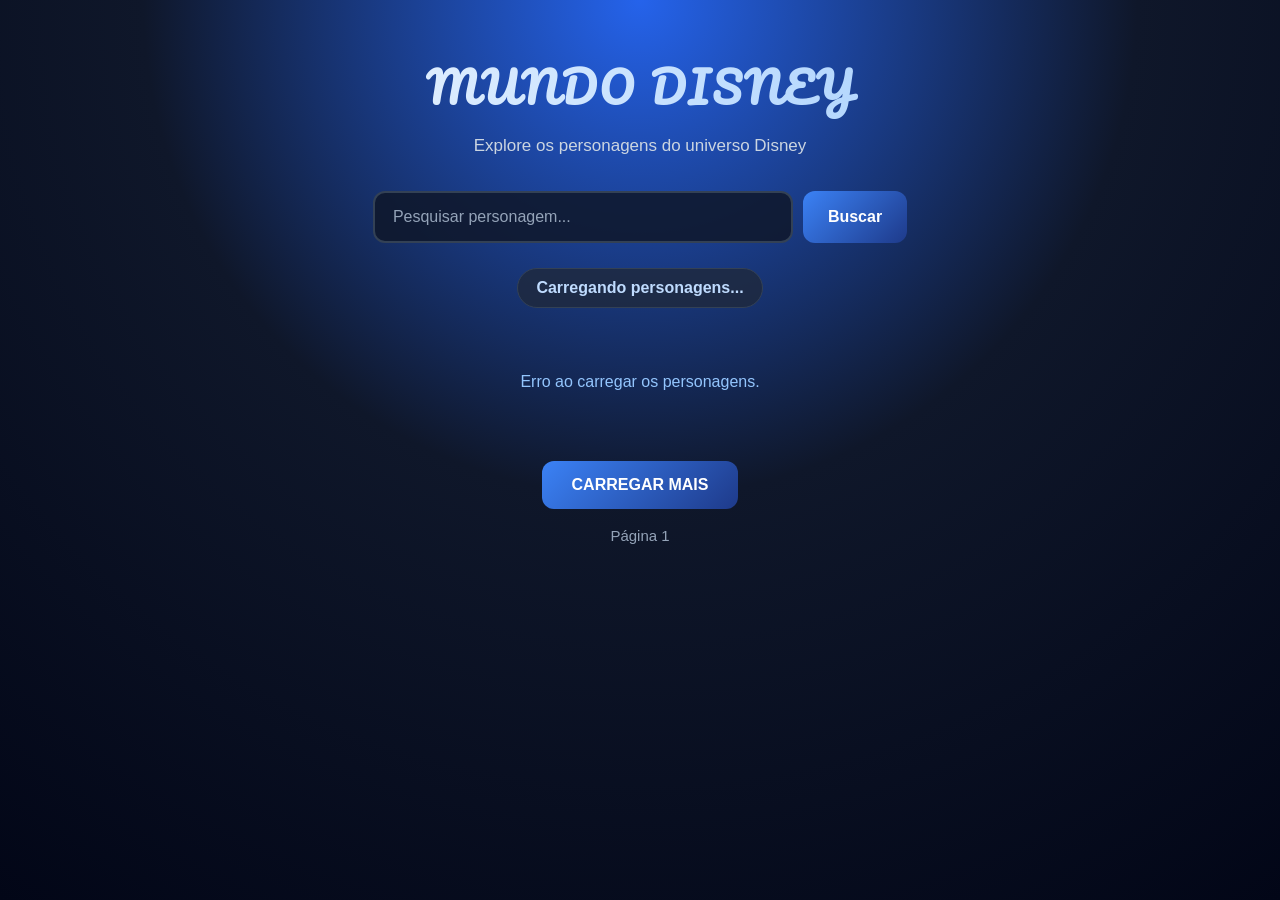
<file: index.html>
<!DOCTYPE html>
<html lang="pt-BR">

<head>


    <meta charset="UTF-8">


    <meta name="viewport" content="width=device-width, initial-scale=1.0">


    <title>Mundo Disney</title>


    <link rel="stylesheet" href="css/style.css">

    <link rel="manifest" href="manifest.json">

    <link rel="icon" type="image/png" href="icons/launchericon-192x192.png">

    <link rel="preconnect" href="https://fonts.googleapis.com">
    <link rel="preconnect" href="https://fonts.gstatic.com" crossorigin>
    <link href="https://fonts.googleapis.com/css2?family=Pacifico&display=swap" rel="stylesheet">

</head>

<body>


    <main class="container">


        <h1>MUNDO DISNEY</h1>


        <p class="subtitulo">
            Explore os personagens do universo Disney
        </p>


        <div class="area-busca">


            <input type="text" id="campoBusca" placeholder="Pesquisar personagem...">


            <button id="botaoBuscar">
                Buscar
            </button>

        </div>


        <p id="quantidade">
            Carregando personagens...
        </p>


        <section id="personagens" class="personagens">
        </section>


        <p id="carregando"></p>


        <button id="botaoCarregar">
            CARREGAR MAIS
        </button>


        <p id="paginaAtual">
            Página 1
        </p>

    </main>


    <script src="js/script.js"></script>

</body>

</html>
</file>
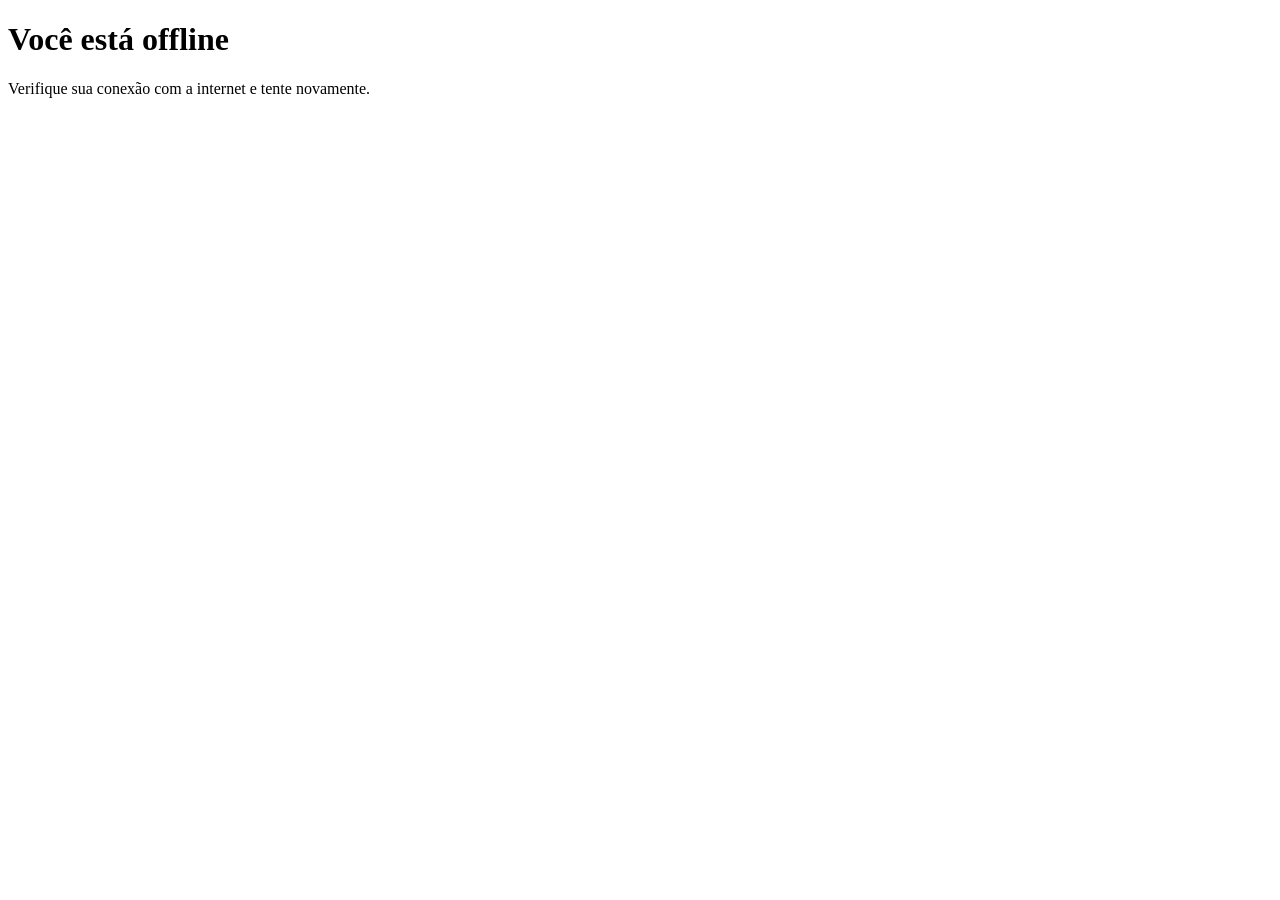
<file: offline.html>
<!DOCTYPE html>
<html lang="pt-BR">
<head>
        <meta charset="UTF-8">
        <meta name="viewport" content="width=device-width, initial-scale=1.0">
        <title>Você está offline</title>
</head>
<body>
        <h1>Você está offline</h1>
        <p>Verifique sua conexão com a internet e tente novamente.</p>
</body>
</html>
</file>
<file: css/style.css>
/* Remove as margens e espaçamentos padrão do navegador */
* {
    margin: 0;
    padding: 0;
    box-sizing: border-box;
}

/* Estiliza o corpo inteiro da página */
body {
    font-family: Arial, Helvetica, sans-serif;
    min-height: 100vh;

    /* Cria um fundo com degradê azul escuro */
    background:
        radial-gradient(
            circle at top,
            #2563eb 0%,
            #0f172a 45%,
            #020617 100%
        );

    color: white;
}

/* Define o tamanho e posicionamento da área principal */
.container {
    width: 92%;
    max-width: 1200px;
    margin: auto;
    padding: 50px 0;
    text-align: center;
}

/* Estiliza o título principal */
h1 {
    font-size: 42px;
    font-weight: 800;
    letter-spacing: 3px;
    margin-bottom: 12px;
    font-family: 'Pacifico', cursive;

    /* Cria um efeito de degradê no texto */
    background: linear-gradient(
        90deg,
        #ffffff,
        #93c5fd
    );

    /* Faz o degradê aparecer dentro do texto */
    -webkit-background-clip: text;
    -webkit-text-fill-color: transparent;
}

/* Estiliza o subtítulo */
.subtitulo {
    color: #cbd5e1;
    font-size: 17px;
    margin-bottom: 35px;
}

/* Organiza o campo de busca e o botão */
.area-busca {
    display: flex;
    justify-content: center;
    gap: 10px;
    margin-bottom: 25px;
}

/* Estiliza o campo de pesquisa */
.area-busca input {
    width: 420px;
    padding: 15px 18px;

    border: 2px solid #334155;
    border-radius: 12px;

    background: rgba(15, 23, 42, 0.85);

    color: white;

    font-size: 16px;

    outline: none;

    transition: 0.3s;
}

/* Define a cor do texto de exemplo do input */
.area-busca input::placeholder {
    color: #94a3b8;
}

/* Altera o input quando ele recebe foco */
.area-busca input:focus {
    border-color: #3b82f6;

    box-shadow:
        0 0 20px
        rgba(59, 130, 246, 0.35);
}

/* Estiliza o botão de busca */
.area-busca button {
    padding: 15px 25px;

    border: none;
    border-radius: 12px;

    background:
        linear-gradient(
            135deg,
            #3b82f6,
            #1e3a8a
        );

    color: white;

    font-size: 16px;
    font-weight: bold;

    cursor: pointer;

    transition: 0.3s;
}

/* Efeito quando passa o mouse no botão */
.area-busca button:hover {
    transform: translateY(-2px);

    box-shadow:
        0 8px 20px
        rgba(59, 130, 246, 0.35);
}

/* Estiliza o contador de personagens */
#quantidade {
    display: inline-block;

    padding: 10px 18px;

    margin-bottom: 35px;

    border-radius: 30px;

    background: rgba(30, 41, 59, 0.8);

    border: 1px solid #334155;

    color: #bfdbfe;

    font-weight: bold;
}

/* Cria uma grade para os cards */
.personagens {
    display: grid;

    /* Cria 4 colunas */
    grid-template-columns:
        repeat(4, 1fr);

    gap: 25px;
}

/* Estiliza cada card */
.card {
    position: relative;

    overflow: hidden;

    background:
        rgba(30, 41, 59, 0.9);

    border: 1px solid #334155;

    border-radius: 18px;

    min-height: 300px;

    box-shadow:
        0 10px 30px
        rgba(0, 0, 0, 0.3);

    transition: 0.35s;
}

/* Efeito quando o mouse passa sobre o card */
.card:hover {
    transform: translateY(-8px);

    border-color: #3b82f6;

    box-shadow:
        0 15px 35px
        rgba(59, 130, 246, 0.25);
}

/* Área onde a imagem fica */
.imagem {
    width: 100%;
    height: 250px;

    overflow: hidden;

    background: #020617;
}

/* Estiliza a imagem do personagem */
.imagem img {
    width: 100%;
    height: 100%;

    object-fit: cover;

    transition: 0.4s;
}

/* Aumenta levemente a imagem ao passar o mouse */
.card:hover .imagem img {
    transform: scale(1.08);
}

/* Área onde fica o nome */
.nome {
    min-height: 60px;

    display: flex;

    align-items: center;

    justify-content: center;

    padding: 15px;

    font-size: 17px;

    font-weight: bold;

    color: #dbeafe;
}

/* Estiliza a mensagem de carregamento */
#carregando {
    margin: 30px 0;

    color: #93c5fd;
}

/* Estiliza o botão "Carregar Mais" */
#botaoCarregar {
    margin-top: 40px;

    padding: 15px 30px;

    border: none;

    border-radius: 12px;

    background:
        linear-gradient(
            135deg,
            #3b82f6,
            #1e3a8a
        );

    color: white;

    font-size: 16px;

    font-weight: bold;

    cursor: pointer;

    transition: 0.3s;
}

/* Efeito ao passar o mouse no botão */
#botaoCarregar:hover {
    transform: translateY(-3px);

    box-shadow:
        0 10px 25px
        rgba(59, 130, 246, 0.4);
}

/* Mostra a página atual */
#paginaAtual {
    margin-top: 18px;

    color: #94a3b8;

    font-size: 15px;
}


/* ========================= */
/* RESPONSIVIDADE             */
/* ========================= */

/* Quando a tela tiver até 950px */
@media (max-width: 950px) {

    /* Diminui de 4 para 3 colunas */
    .personagens {
        grid-template-columns:
            repeat(3, 1fr);
    }

}


/* Quando a tela tiver até 700px */
@media (max-width: 700px) {

    /* Diminui o espaço interno */
    .container {
        padding: 35px 0;
    }

    /* Diminui o tamanho do título */
    h1 {
        font-size: 32px;
    }

    /* Coloca o campo e o botão um embaixo do outro */
    .area-busca {
        flex-direction: column;
    }

    /* Faz o campo ocupar toda a largura */
    .area-busca input {
        width: 100%;
    }

    /* Faz o botão ocupar toda a largura */
    .area-busca button {
        width: 100%;
    }

    /* Mostra 2 cards por linha */
    .personagens {
        grid-template-columns:
            repeat(2, 1fr);

        gap: 15px;
    }

    /* Diminui o tamanho das imagens */
    .imagem {
        height: 210px;
    }

    /* Diminui a altura dos cards */
    .card {
        min-height: 260px;
    }

}


/* Quando a tela tiver até 450px */
@media (max-width: 450px) {

    /* Diminui ainda mais o título */
    h1 {
        font-size: 27px;
    }

    /* Diminui o tamanho do subtítulo */
    .subtitulo {
        font-size: 14px;
    }

    /* Mostra somente um card por linha */
    .personagens {
        grid-template-columns: 1fr;
    }

    /* Aumenta novamente a imagem para ocupar o card */
    .imagem {
        height: 280px;
    }

    /* Aumenta a altura do card */
    .card {
        min-height: 340px;
    }

}
</file>
